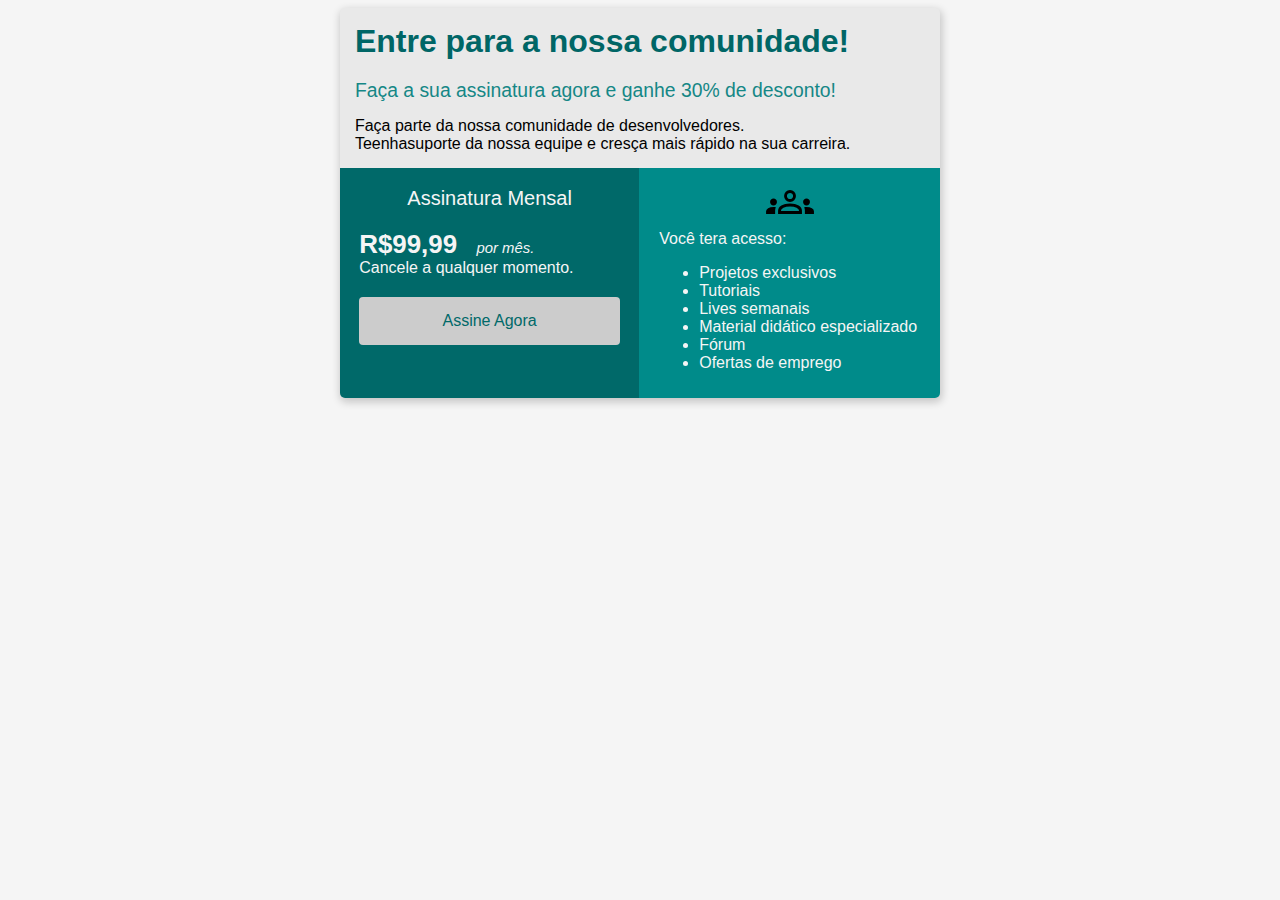
<file: index.html>
<!DOCTYPE html>
<html lang="pt-br">
<head>
    <meta charset="UTF-8">
    <meta name="viewport" content="width=device-width, initial-scale=1.0">
    <title>BootCamp DevJr - Sistema de Assinaturas</title>      
    <link rel="stylesheet" href="style.css">
</head>

<body>
    <div  class="container">
        <div class="header">
            <div class="header-title">
                Entre para a nossa comunidade!
            </div>
            <div class="header-subtitle">
                Faça a sua assinatura agora e ganhe 30% de desconto!
            </div>
            <div>
                Faça parte da nossa comunidade de desenvolvedores. <br>
                Teenhasuporte da nossa equipe e cresça mais rápido na sua carreira.
            </div>
        </div>
        <div class="flex-container">
            <div class="coluna1">

                <div class="Titulo-Assinatura">
                    Assinatura Mensal
                </div>

                <div >
                    <span class="preco">R$99,99</span>
                    <span class="mes">por mês.</span>
                </div>

                <div>
                    Cancele a qualquer momento.
                </div>
                <a href="register.html">
                    <button>Assine Agora</button>
                </a>


            </div>

            <div class="coluna2">

                <div class="image-group">
                    <object data="groups_FILL0_wght400_GRAD-25_opsz48.svg" type="image/svg+xml"></object>
                </div>

                <div>
                    Você tera acesso:
                </div>

                <div>
                    <ul>
                        <li>Projetos exclusivos</li>
                        <li>Tutoriais</li>
                        <li>Lives semanais</li>
                        <li>Material didático especializado</li>
                        <li>Fórum</li>
                        <li>Ofertas de emprego</li>
                    </ul>
                </div>
            </div>
        </div>
    </div>
</body>
</html>
</file>
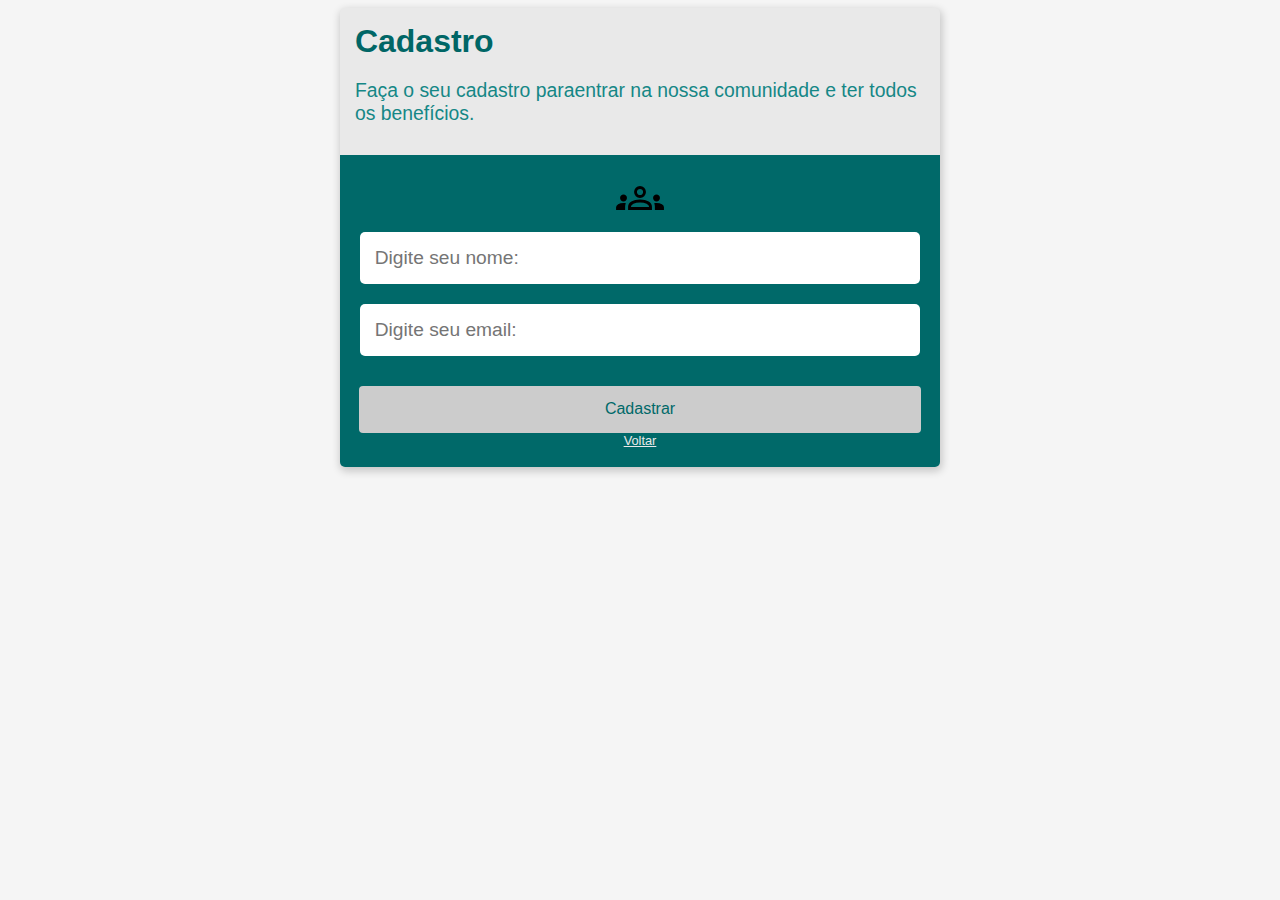
<file: register.html>
<!DOCTYPE html>
<html lang="en">
<head>
    <meta charset="UTF-8">
    <meta name="viewport" content="width=device-width, initial-scale=1.0">
    <title>BootCamp DevJr - Cadastro</title>
    <link rel="stylesheet" href="style.css">
</head>
<body>
    <div class="container">
        <div class="header">
            <div class="header-title">
                Cadastro
            </div>
            <div class="header-subtitle">
                Faça o seu cadastro paraentrar na nossa comunidade e ter todos os benefícios.
            </div>
        </div>

        <div class="form-register">
            <object data="groups_FILL0_wght400_GRAD-25_opsz48.svg" type="image/svg+xml"></object>

            <input type="text" placeholder="Digite seu nome: ">
            <input type="email" placeholder="Digite seu email: ">

            <button>Cadastrar</button>

            <a href="index.html">Voltar</a>
        </div>

    </div>
</body>
</html>
</file>
<file: style.css>
body{
    background-color: #F5F5F5;
    font-family: 'Segoe UI', Tahoma, Geneva, Verdana, sans-serif;
}

input{
    width: 94.46%;
    height: 22px;
    padding: 0.93rem;
    font-size: 1.2rem;
    border-radius: 5px;
    border: 0;
    margin: 10px;
}

a{
    color: #E9E9E9;
    font-size: 0.8rem;
}
.container{
    background-color: #E9E9E9;
    margin: auto;
    width: 600px;
    box-shadow: 1px 3px 8px 1px rgba(0, 0, 0, 0.2);
    border-radius: 5px;
    overflow: hidden;
}

input:focus{
    outline: none;
    box-shadow: 0 0 10px #008B8A;
}

.header{
    padding: 0.93rem;
}

.flex-container{
    display: flex;
    flex-direction: row;
    justify-content: space-around;
}

.header-title{
    color: #006666;
    font-size: 2rem;
    font-weight: 700;
    margin-bottom: 1.2rem;
}

.header-subtitle{
    color: #158786;
    font-size: 1.210rem;
    font-weight: 500;
    margin-bottom: 0.93rem;
}

.coluna1{
    font-family: 'Segoe UI', Tahoma, Geneva, Verdana, sans-serif;
    color: #F5F5F5;
    background-color: #006969;
    width: 50%;
    padding: 1.2rem;
}

.Titulo-Assinatura{
    font-size: 1.25rem;
    text-align: center;
    margin-bottom: 1.25rem;
}

.preco{
    font-size: 1.62rem;
    font-weight: 700;
}

.mes{
    font-size: 0.93rem;
    font-style: italic;
    margin-left: 0.93rem;
}

button{
    width: 100%;
    padding: 0.93rem 2rem;
    color: #006969;
    font-size: 1rem;
    border-radius: 4px;
    border: none;
    background-color: #CCCCCC;
    margin-top: 1.25rem;
    cursor: pointer;
}

.button:hover{
    background-color:#F5F5F5
}

.coluna2{
    background-color: #008B8A;
    width: 50%;
    padding: 0.62rem 1.25rem;
    color: #F5F5F5;
}

.image-group{
    text-align: center;
}

.form-register{
    background-color: #006969;
    padding: 1.2rem;
    display: flex;
    flex-direction: column;
    align-items: center;
    align-content: space-around;
}

@media screen and (max-width: 620px) {
    html{
        font-size: 14px;
    }

    .flex-container{
        flex-direction: column;
    }

    .coluna1, .coluna2{
        width: 100%;
        box-sizing: border-box;
    }

    .container{
        width: 95%;
    }

    .header{
        padding: 15px;
    }
}
</file>
